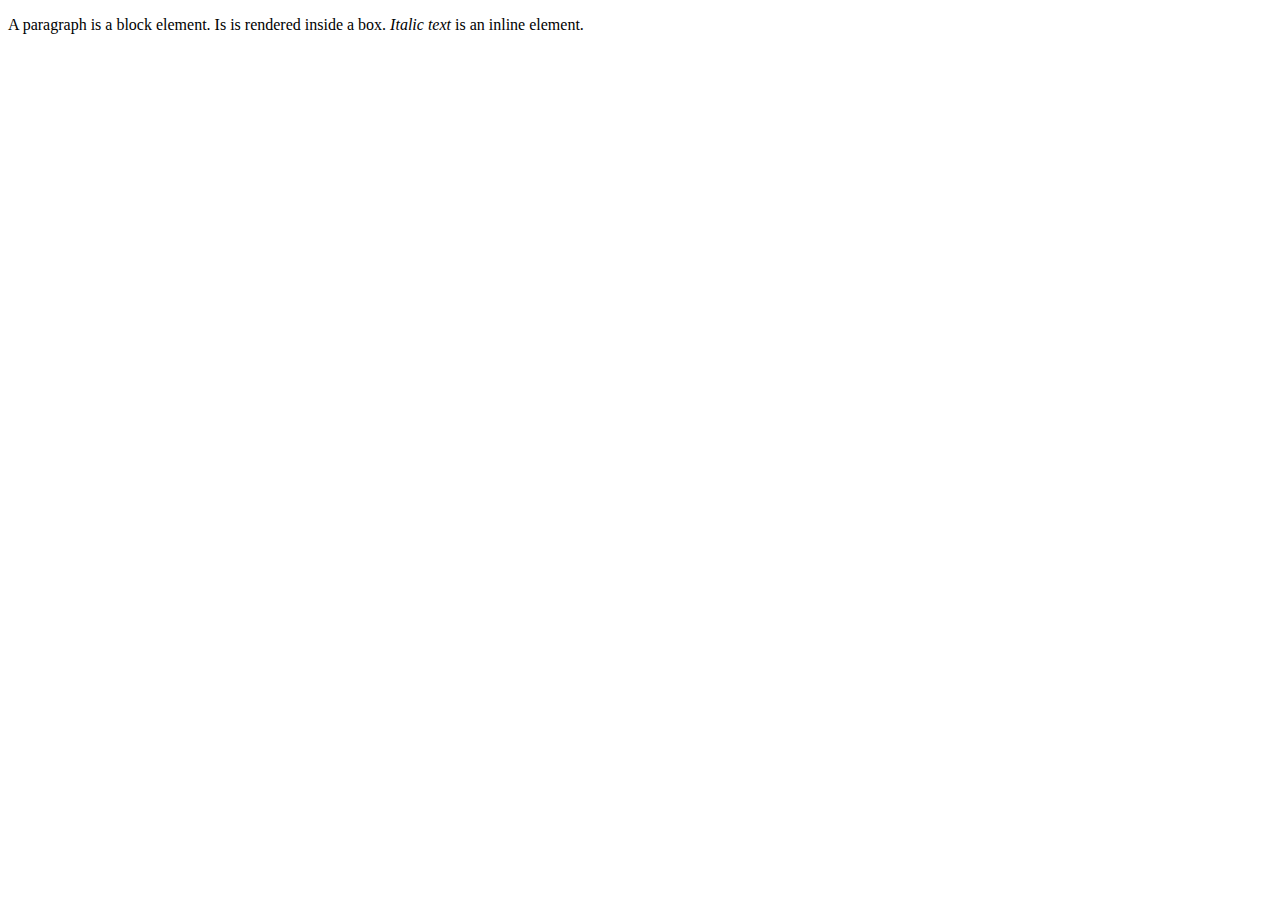
<file: other/Box Model/box-model.html>
<!doctype html>
<html>
<head>
<meta charset="UTF-8">
  <title>Box Model</title>
  <style type="text/css" media="screen">

  </style>
</head>

<body>
  <p>A paragraph is a block element. Is is rendered inside a box. <em>Italic text</em> is an inline element.</p>
</body>
</html>
</file>
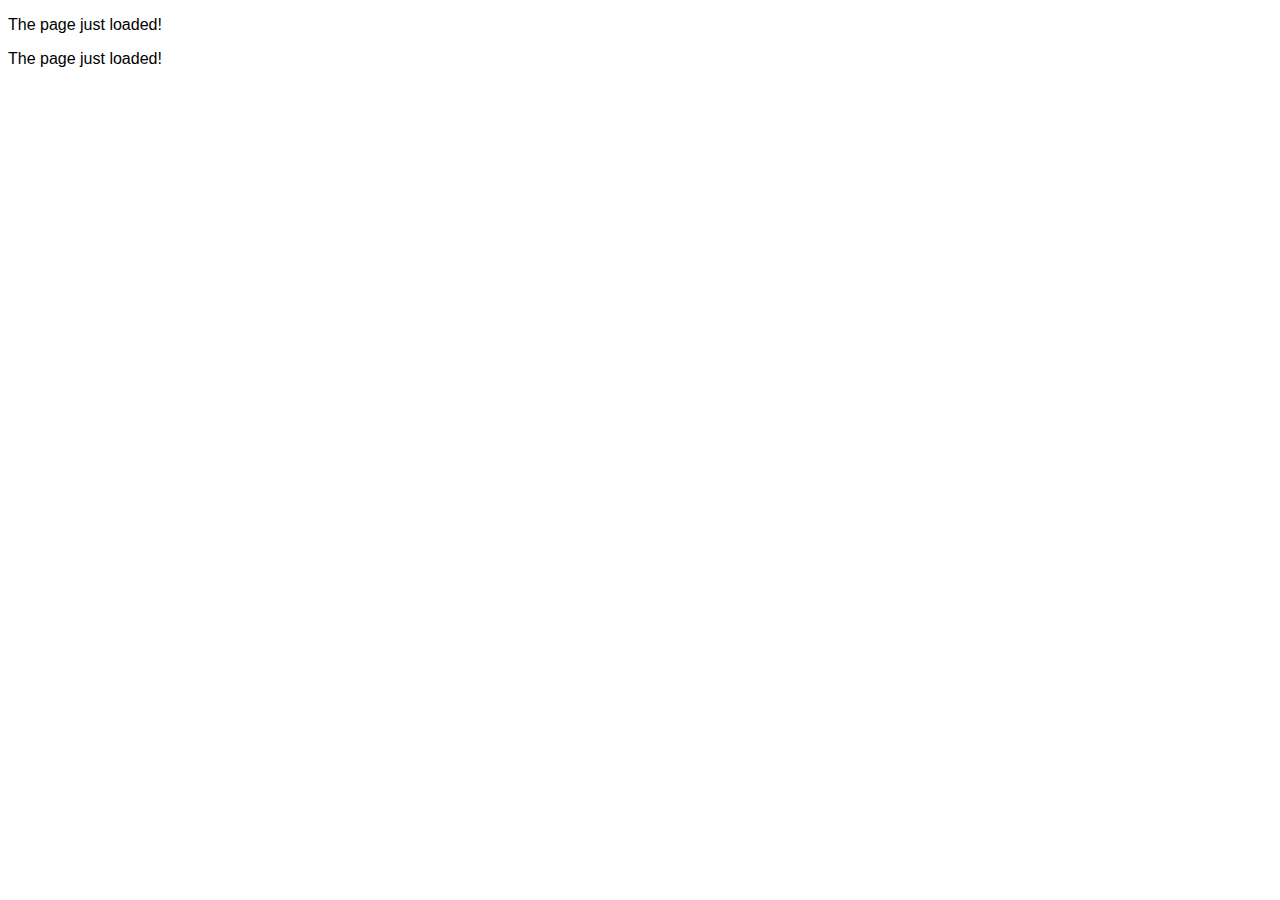
<file: other/jQuery/1-end.html>
<!DOCTYPE html>
<html>
<head>
    <title>First jQuery-Enabled Page</title>
    <link rel="stylesheet" href="style.css"/>
    
    <!-- insert the script to reference jQuery here -->
    <script type="text/javascript" src="jquery-1.11.1.js"></script>

    <!-- insert the script to display the Hello World message here -->
    <script type="text/javascript">
        $("document").ready(function() {
            $("body").append("<p>The page just loaded!</p>");
        });
        
        window.addEventListener("DOMContentLoaded", function(evt) {
            var elem = document.getElementsByTagName("body")[0];
            var para = document.createElement("p");
            var text = document.createTextNode("The page just loaded!");
            para.appendChild(text);
            elem.appendChild(para);
        });
    </script>
</head>
<body>
<!-- we start with an empty document -->
</body>
</html>
</file>
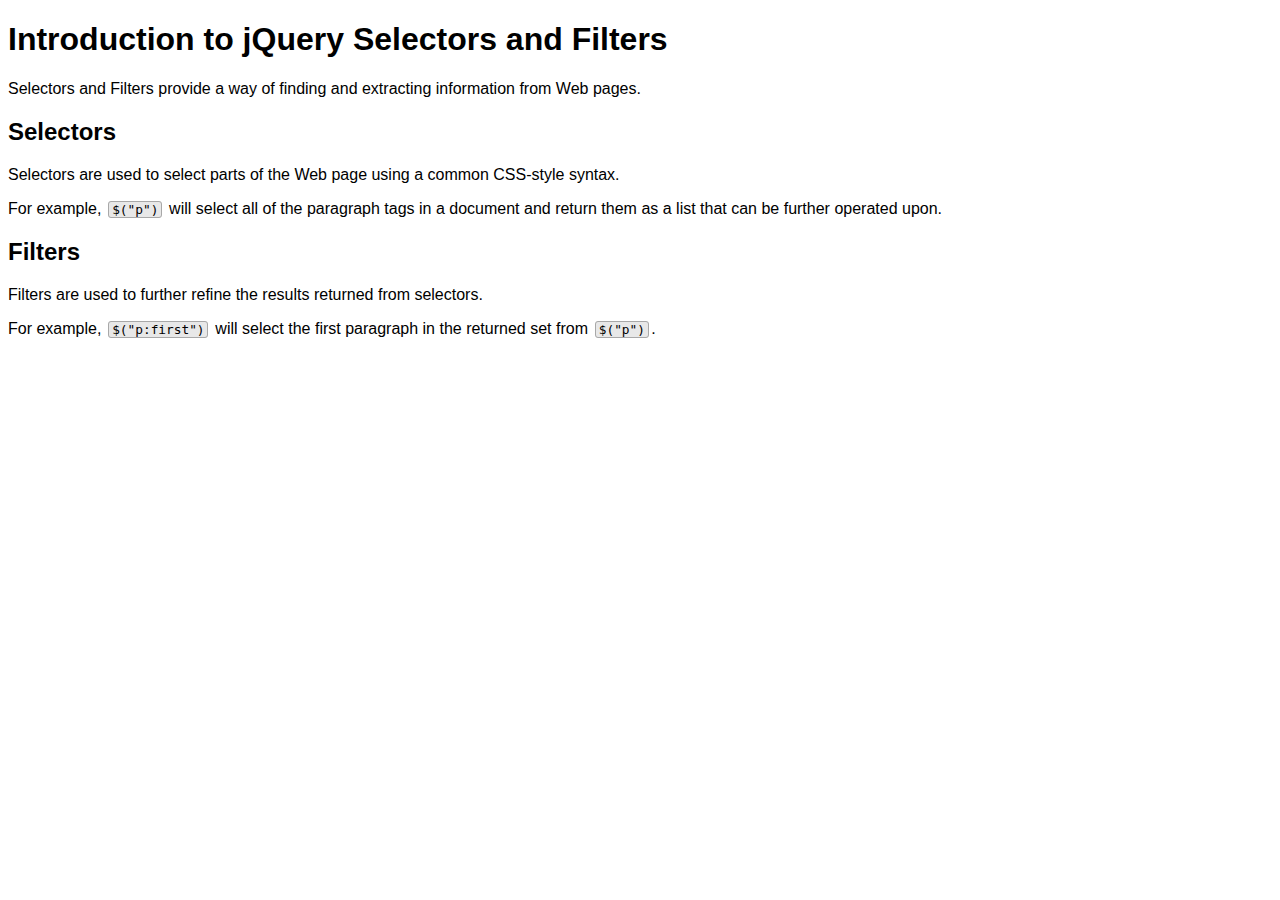
<file: other/jQuery/2-SelectandFilter.html>
<!DOCTYPE html>
<html>
<head>
<title>Selectors and Filters</title>
    <link rel="stylesheet" href="style.css"/>
    <script type="text/javascript" src="jquery-1.11.1.js"></script>
    <script type="text/javascript">
        $("document").ready(function() {
//            $("p").css("border", "3px solid red");
//            $(".selectors").css("border", "3px solid red");
//            $("#intro").css("border", "3px solid red");
//            $("p:first").css("border", "3px solid red");
//            $("h2:not(.selectors)").css("border", "3px solid red");
        });
    </script>
</head>
<body>
	<h1 id="intro">Introduction to jQuery Selectors and Filters</h1>
	<p>Selectors and Filters provide a way of finding and extracting information from Web pages.</p>
	<h2 class="selectors">Selectors</h2>
	<p>Selectors are used to select parts of the Web page using a common CSS-style syntax.</p>
	<p>For example, <code>$("p")</code> will select all of the paragraph tags in a document and return them as a list that can be further operated upon.</p>
	<h2 class="filters">Filters</h2>
	<p>Filters are used to further refine the results returned from selectors.</p>
    <p>For example, <code>$("p:first")</code> will select the first paragraph in the returned set from <code>$("p")</code>.</p>
</body>
</html>
</file>
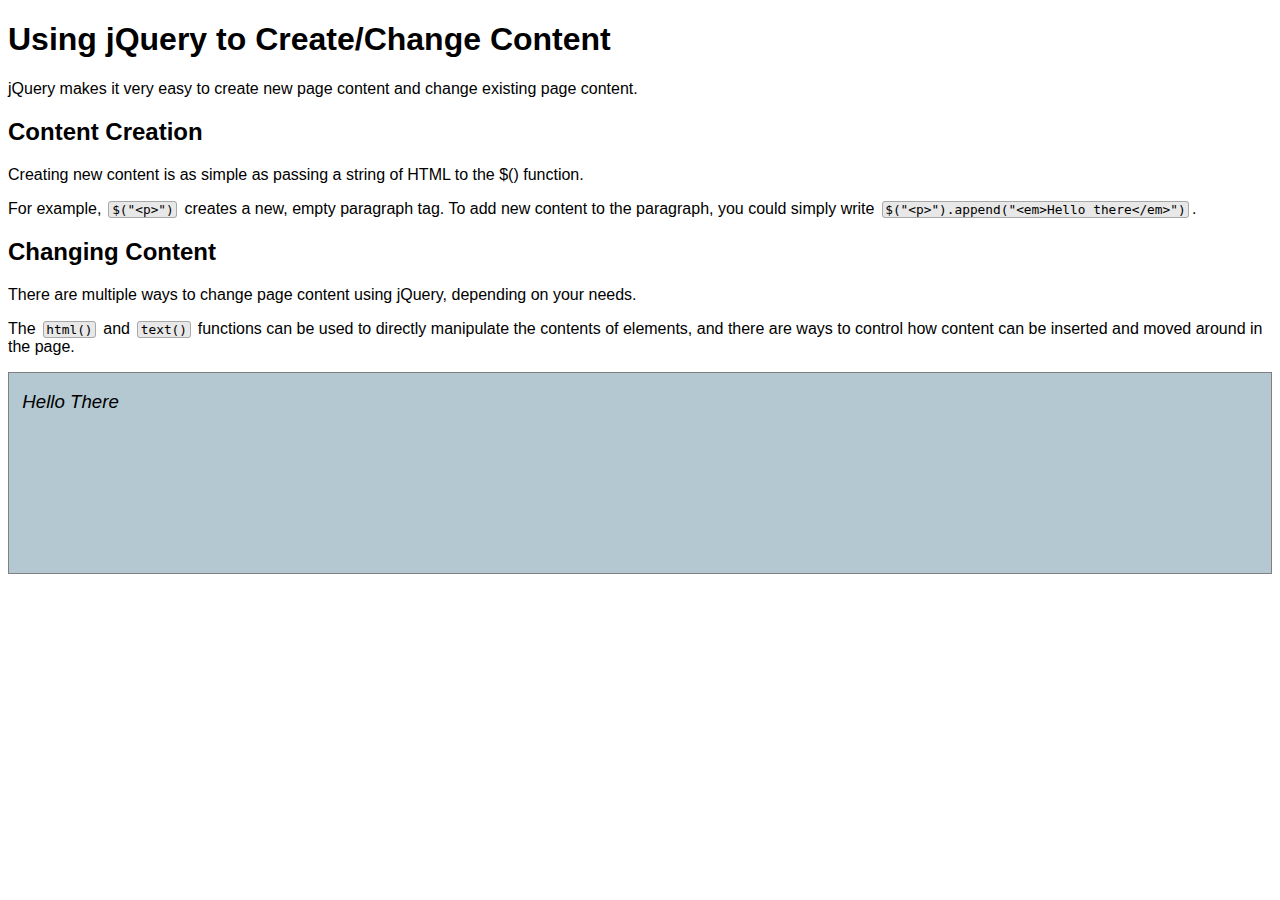
<file: other/jQuery/3-createandChange.html>
<!DOCTYPE html>
<html>
<head>
<title>Creating and Changing Content</title>
    <link rel="stylesheet" href="style.css"/>
    <script type="text/javascript" src="jquery-1.11.1.js"></script>
    <script type="text/javascript">
        $("document").ready(function () {
            // create some new content
            var newP = $("<p>");
            newP.append("<em>Hello There</em>");
            
            $("#example").html(newP);
            
            //$("#creation").prepend("Watch This! ");
            
            // change the existing content
            //$("#example").html("<h2>This is a new H2</h2>");
            
            //$("#example").text("<h2>This is a new H2</h2>");
        });
    </script>
</head>
<body>
	<h1 id="intro">Using jQuery to Create/Change Content</h1>
	<p>jQuery makes it very easy to create new page content and change existing page content.</p>
    <h2 id="creation">Content Creation</h2>
    <p>Creating new content is as simple as passing a string of HTML to the $() function.</p>
    <p>For example, <code>$("&lt;p&gt;")</code> creates a new, empty paragraph tag. To add new content to the paragraph, you could simply write <code>$("&lt;p&gt;").append("&lt;em&gt;Hello there&lt;/em&gt;")</code>.</p>
    <h2 id="changing">Changing Content</h2>
    <p>There are multiple ways to change page content using jQuery, depending on your needs.</p>
    <p>The <code>html()</code> and <code>text()</code> functions can be used to directly manipulate the contents of elements, and there are ways to control how content can be inserted and moved around in the page.</p>
    <div id="example">
    </div>
</body>
</html>
</file>
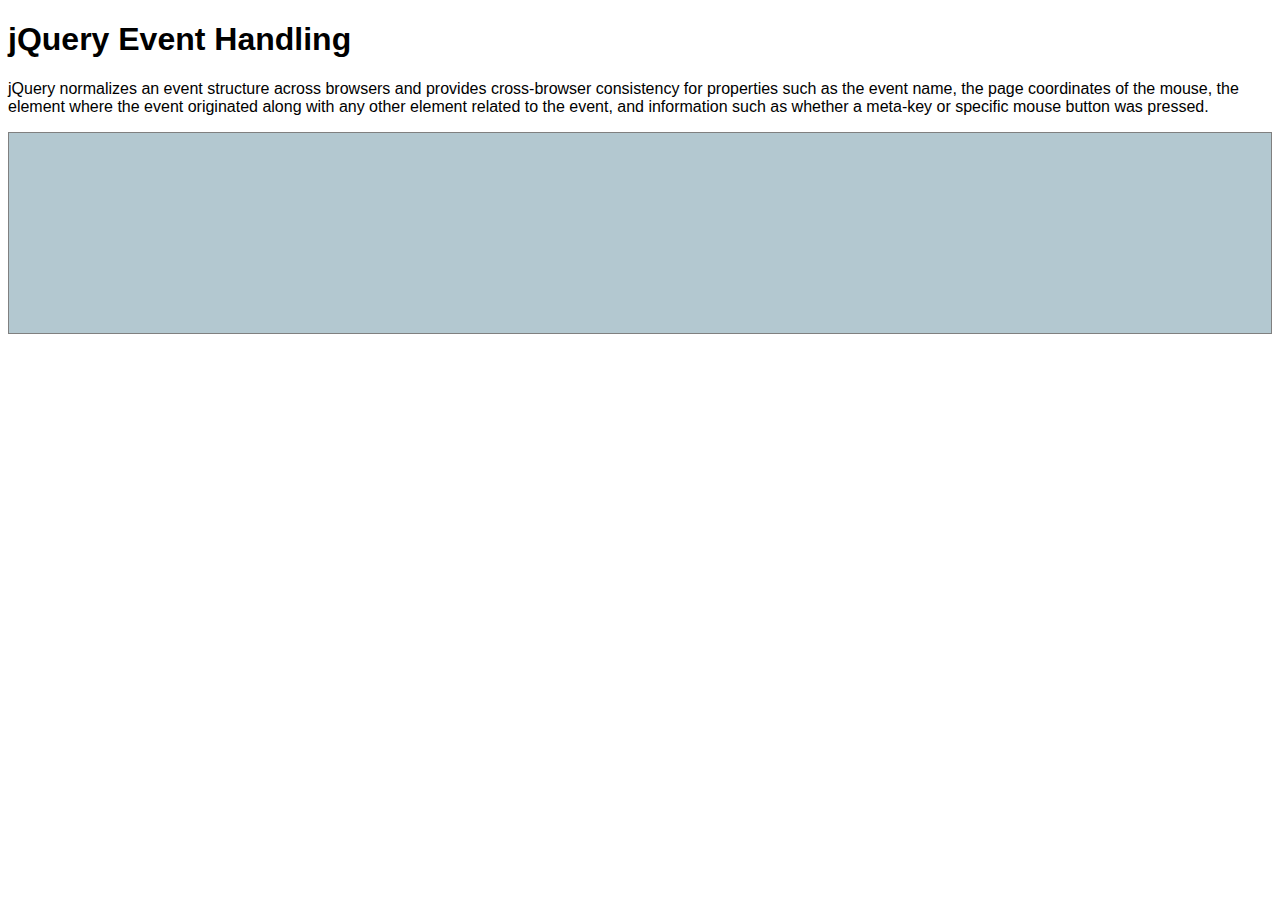
<file: other/jQuery/4-events.html>
<!DOCTYPE html>
<html>
<head>
    <title>jQuery Event Handling</title>
    <link rel="stylesheet" href="style.css"/>
    <script type="text/javascript" src="jquery-1.11.1.js"></script>
    <script type="text/javascript">
        $("document").ready(function() {
            $("#example").on("mousemove", onMouseOver);
            $("#example").on("click", onMouseClick);
            $("#example").on("mouseleave", onMouseLeave);
        });
        
        function onMouseOver(evt) {
            $("#example").text(evt.type + ": " + evt.pageX + ", " + evt.pageY
                               + "\n" + "Button: " + evt.which + 
                               " Key: " + evt.metaKey);
        }
        function onMouseClick(evt) {
            $("#example").text(evt.type + ": " + evt.pageX + ", " + evt.pageY);
            $("#example").off("mousemove", onMouseOver);
        }
        function onMouseLeave(evt) {
            $("#example").text("mouseleave");
        }
    </script>
</head>
<body>
    <h1>jQuery Event Handling</h1>
    <p>jQuery normalizes an event structure across browsers and provides cross-browser consistency for properties such as the event name, the page coordinates of the mouse, the element where the event originated along with any other element related to the event, and information such as whether a meta-key or specific mouse button was pressed.</p>
    <div id="example">
    </div>
</body>
</html>
</file>
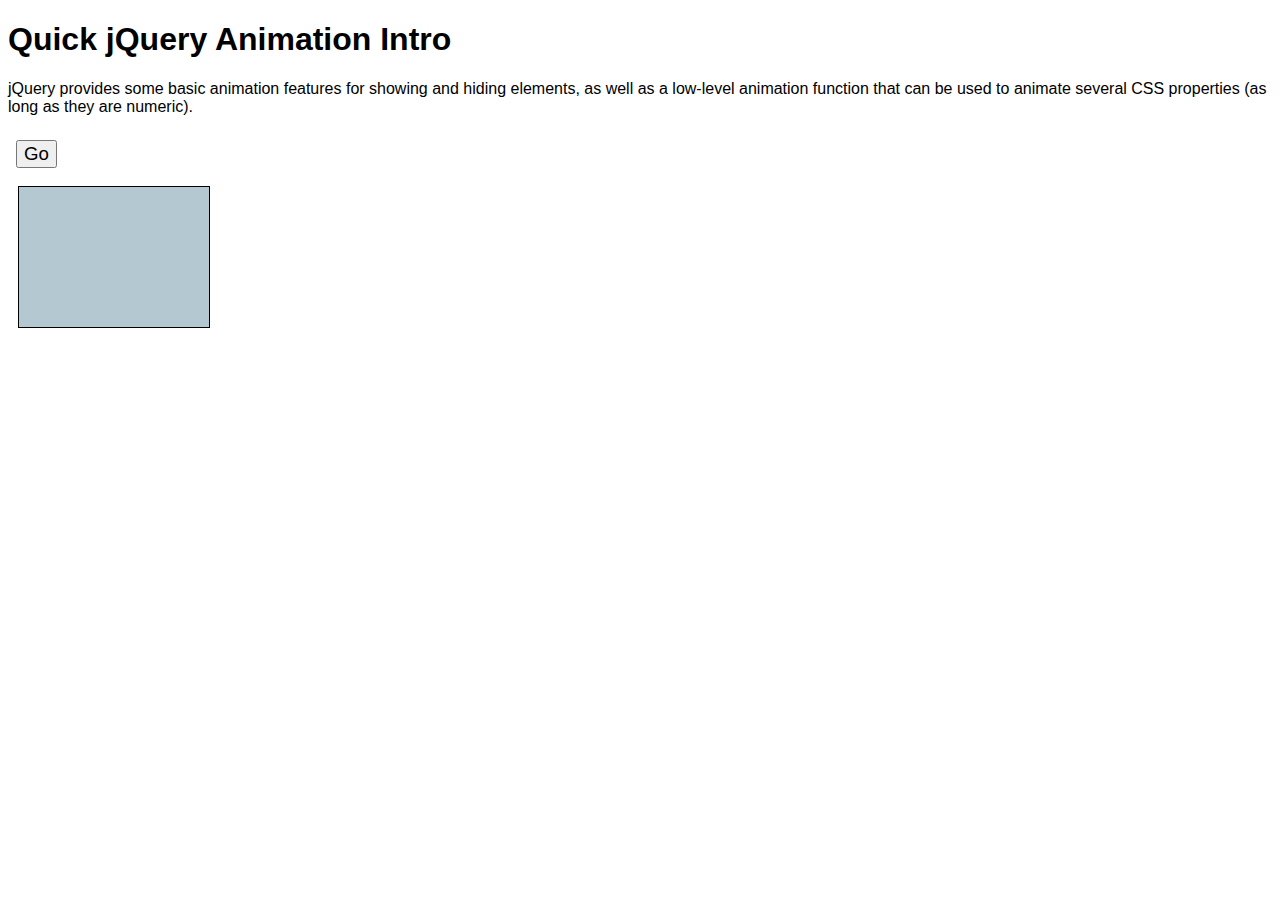
<file: other/jQuery/5-animations.html>
<!DOCTYPE html>
<html>
<head>
    <title>Using jQuery Animations</title>
    <link rel="stylesheet" href="style.css"/>
    <script type="text/javascript" src="jquery-1.11.1.js"></script>
    <script type="text/javascript">
        $("document").ready(function() {
            $("#go").click(function() {
                    $("#testDiv").animate({width: 400}, 300)
                    .animate({height: 300}, 400)
                    .animate({left: 200}, 500)
                    .animate({top: "+=100", borderWidth: 10}, "slow")});
        });
    </script>
<style>
    #testDiv {
        position:relative;
        width: 150px;
        height: 100px;
        margin: 10px;
        padding: 20px;
        background: #b3c8d0;
        border: 1px solid black;
        font-size: 16pt;
        cursor: pointer;
    }
</style>
</head>
<body>
    <h1>Quick jQuery Animation Intro</h1>
    <p>jQuery provides some basic animation features for showing and hiding elements, as well as a low-level animation function that can be used to animate several CSS properties (as long as they are numeric).</p>
    <button id="go">Go</button>
    <div id="testDiv"></div>
</body>
</html>
</file>
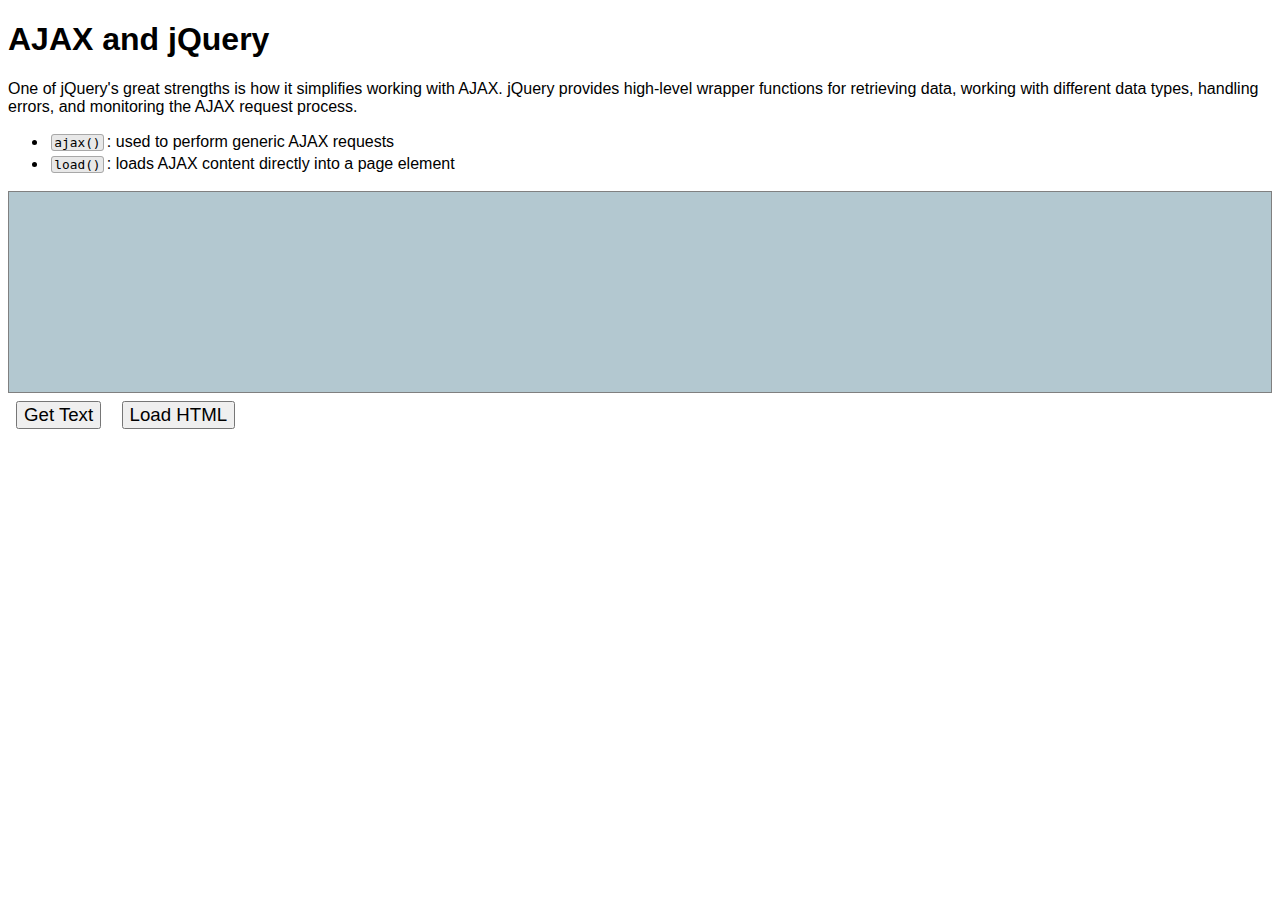
<file: other/jQuery/6-AJAX.html>
<!DOCTYPE html>
<html>
<head>
    <title>jQuery and AJAX</title>
    <link rel="stylesheet" href="style.css"/>
    <script type="text/javascript" src="jquery-1.11.1.js"></script>
    <script type="text/javascript">
        $("document").ready(function() {
            $("#getcontent").click(getContent);
            $("#loadhtml").click(loadHTML);
        });
        
        function getContent() {
            $.ajax("sampletextcontent.txt", 
                   { success: setContent, type: "GET", dataType: "text" });
        }
        
        function setContent(data, status, jqxhr) {
            $("#example").text(data);
        }
        
        function loadHTML() {
            $("#example").load("samplehtml.html");
        }
    </script>
</head>
<body>
    <h1>AJAX and jQuery</h1>
    <p>One of jQuery's great strengths is how it simplifies working with AJAX. jQuery provides high-level wrapper functions for retrieving data, working with different data types, handling errors, and monitoring the AJAX request process.</p>
    <ul>
        <li><code>ajax()</code>: used to perform generic AJAX requests</li>
        <li><code>load()</code>: loads AJAX content directly into a page element</li>
    </ul>
    <div id="example">
    </div>
    <button id="getcontent">Get Text</button>
    <button id="loadhtml">Load HTML</button>
</body>
</html>
</file>
<file: other/jQuery/style.css>
body {
    font-family: "Open Sans", sans-serif;
    font-size: 12pt;
}

#example {
    border: 1px solid gray;
    background-color: #b3c8d0;
    font-size:14pt;
    padding-left: 10pt;
    padding-right: 10pt;
    min-height: 200px;
}

.box {
    border: 1px solid gray;
    background-color: #b3c8d0;
    font-size:14pt;
    padding-left: 10pt;
    padding-right: 10pt;
    min-height: 200px;
    width: 300px;
}

.box p {
    margin: 0 1pt 0 2pt
}

.smallbox {
    border: 1px solid gray;
    background-color: #b3c8d0;
    font-size:14pt;
    padding-left: 10pt;
    padding-right: 10pt;
    margin-bottom: 10pt;
    margin-right: 0;
    margin-left: 0;
    min-height: 150px;
    width: 200px;
}

.inline {
    display: inline-block;
}

code {
    background-color: #e8e8e8;
    border: 1px solid #a8a8a8;
    border-radius: 3px;
    padding: 0 2pt;
    margin: 2pt;
    font-family: "source-code-pro", Consolas, monospace;
    font-size: .8em;
}

li {
    line-height: 1.3em;
}

button {
    font-size: 14pt;
    margin: 8px;
}

#eventDetails {
    border: 1px solid #aaa;
    margin-top: 8pt;
    padding: 2pt;
}

.lineitem {
    width: 120px;
    display: inline-block
}
</file>
